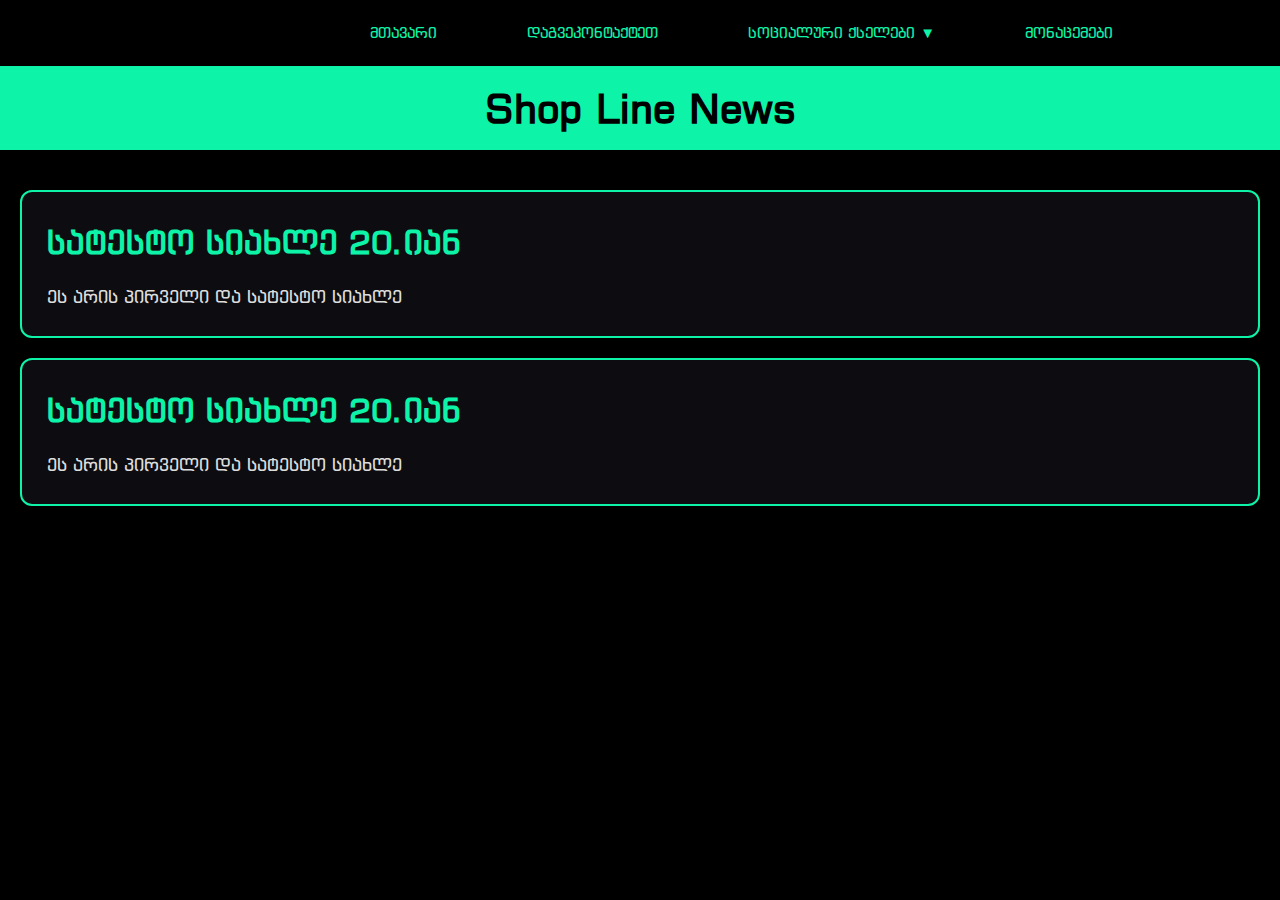
<file: news.html>
<!DOCTYPE html>
<html lang="ka">
<head>
    <meta charset="UTF-8">
    <meta name="viewport" content="width=device-width, initial-scale=1.0">
    <title>Shop Line News</title>
     <link rel="icon" type="image/x-icon" href="https://i.postimg.cc/L6Hs0C8f/Picsart-25-01-12-17-54-48-653.jpg">
    <link rel="stylesheet" href="styles.css" type="text/css" media="all" />
</head>
<body>
    <nav class="navbar">
    <div class="navbar-logo">
        <a href="#"> Shop Line</a>
    </div>
    <ul class="navbar-links">
        <li><a href="index.html">მთავარი</a></li>
       <li><a href='mailto:nadashviligio707@gmail.com'>დაგვეკონტაქტეთ</a></li>
        <li class="dropdown">
            <a href="javascript:void(0)">სოციალური ქსელები ▼</a>
            <div class="dropdown-content">
                <a href="#">Tik Tok</a>
                <a href="#">Instagram</a>
                <a href="#">Facebook</a>
            </div>
        </li>
        <li><a href="#">მონაცემები</a></li>
    </ul>
    <div class="navbar-toggle" onclick="toggleMenu()">
        &#9776;
    </div>
</nav>
    <header>
        <h1>Shop Line News</h1>
    </header>

    <section id="newsFeed"></section>

    <script>
        // fetch the JSON file
        fetch('news.json')
            .then(response => response.json())  // Convert the response to JSON
            .then(newsData => {
                const feed = document.getElementById('newsFeed');
                
                // loop through the news data in reverse order and add them to the feed
                newsData.reverse().forEach(article => {
                    const card = document.createElement('div');
                    card.classList.add('news-card');
                    card.innerHTML = `
                        <h3>${article.title}</h3>
                        <p>${article.content}</p>
                    `;
                    feed.append(card);  // append adds the latest article at the bottom
                });
            })
            .catch(error => {
                console.error('Error loading the JSON file:', error);
            });
    </script>
    <script src="script.js"></script>
</body>
</html>
</file>
<file: styles.css>
:root {
  --witeli: #0DF4A8;
  --shavi: #0D0D11;
  --tetri: #F6F6F6;
}


/* ძირითადი რეზეტის სტილი */
* {
    margin: 0;
    padding: 0;
    box-sizing: border-box;
    -webkit-user-select: none;
    -ms-user-select: none; 
    user-select: none;
    -webkit-touch-callout: none;
    -webkit-user-select: none;
    -khtml-user-select: none;
    -moz-user-select: none;
    -ms-user-select: none;
    user-select: none;
    -webkit-tap-highlight-color:rgba(0,0,0,0)
    ;
    font-family: myffont;
}
html {
  scroll-behavior: smooth;
}
@font-face{
  font-family: 'myffont';
  src: url( 'bpg_banner_supersquare_caps.ttf')
}
/* საერთო სტილი */
body {
    font-family: myffont;
    background-color: black;
    color: #FFFFFF;
    line-height: 1.6;
    margin: 20px;
    margin: auto;
    overflow-x: hidden;
}
.contb{
  min-width: auto;
  height: auto;
  color: #fff;
  padding: 5px 10px;
  font-weight: bold;
  cursor: pointer;
  transition: all 0.3s ease;
  position: relative;
  display: inline-block;
  outline: none;
  border: 2px solid #ffd819;
  background: var(--tetri);
  border-radius: 5px;
  font-size: 15px;
  position: fixed;
  margin-top: 5px;
  margin-left: 5px;
  border: var(--witeli) 3px initial;
}
a:link, a:visited {
  text-align: center;
  text-decoration: none;
  color:  var(--witeli);
}
.css-button-sharp--yellow:hover {
  background: #fff;
  color: #ffd819
}
header {
    background-color: var(--witeli);
    padding: 10px 0;
    text-align: center;
    width:100%;
}

header h1 {
    margin: 0;
    font-size: 2.5em;
    color: black;
}

#productsGrid {
    display: grid;
    grid-template-columns: repeat(auto-fit, minmax(200px, 1fr));
    gap: 20px;
    padding: 20px 0;
    display: flex;
    flex-wrap: wrap;
    justify-content: center;
    color: var(--witeli);
}

.product-card {
    background-color: var(--shavi);
    padding: 25px;
    border: 2px solid var(--witeli);
    border-radius: 10px;
    text-align: center;
    cursor: pointer;
    transition: transform 0.3s;
    width: 25%;
    height: auto;
}

.product-card img {
    max-width: 10%;
    height: auto;
    border-radius: 10px;
}
.product-price {
    color: var(--witeli);
    font-size: 15px;
    margin-top: 0px;
}
h3{
  font-size: 15px;
}
#searchInput {
    width: 45%;
    padding: 10px;
    border: none;
    border-radius: 5px;
    margin-top: 10px;
    font-size: 1em;
    background-color: var(--shavi);
    color: var(--witeli);
}
#categories {
    width: 20%;
    padding: 10px;
    border: none;
    border-radius: 5px;
    margin-top: 10px;
    font-size: 1em;
    background-color: var(--shavi);
    color: var(--witeli);
}
#sortOrder {
    width: 25%;
    padding: 10px;
    border: none;
    border-radius: 5px;
    margin-top: 10px;
    font-size: 1em;
    background-color: var(--shavi);
    color: var(--witeli);
}

#productModal {
    display: none;
    position: fixed;
    top: 0;
    left: 0;
    width: 100%;
    height: 100%;
    background-color: #00000073;
    justify-content: center;
    align-items: center;
    z-index: 1000;
    backdrop-filter: blur(10px);
}

.modal-content {
    background-color: var(--witeli)C7;
    backdrop-filter: blur(30px);
    padding: 20px;
    border-radius: 10px;
    text-align: left;
    width: 80%;
    max-width: 600px;
    color: #0DF4A8;
    border: solid 2px  var(--witeli);
}

.modal-content h2 {
    margin: 0 0 10px;
}

.modal-content p {
    margin: 5px 0;
}

.modal-content button {
    background-color: var(--witeli);
    color: #000;
    border: none;
    padding: 10px;
    border-radius: 5px;
    cursor: pointer;
    transition: background-color 0.3s;
}

.modal-content button:hover {
    background-color: var(--witeli);
}
nav{
  display: flex;
  flex-wrap: wrap;
  justify-content: space-around;
}
.fbtn{
  width: 25%;
  padding: 10px;
  font-size: 15px;
  margin:10px;
  background-color: var(--tetri);
  border: none;
  color: var(--witeli);
  border-radius: 2px;
}
.pm1{
    width:100%;
    height:auto;
    font-size:15px;
    text-aling:center;
    color: black;
    padding:20px;
    margin-top:-10px;
}
iframe{
  height: 80%;
  border-radius:5px;
  border: solid 2px  var(--witeli);
}
.product-button-cont{
  width: 100%;
  height: auto;
}
.product-button{
  width: 100%;
  height: 60px;
  background-color: var(--shavi);
  border: none;
  font-size: 20px;
}
/* ძირითადი სტილები */
.ad-container {
  display: flex;
  flex-wrap: wrap;
  background-color: var(--shavi); /* ფონური ფერი */
  border-radius: 10px;
  overflow: hidden;
  margin: 20px;
  border: 1px solid var(--witeli);
  color: var(--witeli);
}

.ad-image {
  flex: 1;
  width: 60%;
  object-fit: cover;
}

.ad-content {
  flex: 1;
  padding: 20px;
  background-color: var(--shavi); /* შიდა კონტენტის ფონური ფერი */
  color: var(--witeli); /* ტექსტის ფერი */
}

.ad-content h2 {
  margin: 0;
  font-size: 1.8em;
}

.ad-content p {
  margin: 10px 0;
  font-size: 1em;
}

.ad-button {
  display: inline-block;
  background-color:  var(--shavi); /* ღილაკის ფერი */
   /* ღილაკის ტექსტის ფერი */
  
  text-decoration: none;
  padding: 10px 20px;
  border-radius: 5px;
  margin-top: 10px;
  transition: background-color 0.3s ease;
  border: 1px solid ;
}

/* მედია მოთხოვნები რესპონსიულობისთვის */
@media (max-width: 768px) {
  .ad-container {
    flex-direction: column;
  }

  .ad-image {
    width: 100%;
    height: auto;
  }
}

@media (max-width: 480px) {
  .ad-content h2 {
    font-size: 1.5em;
  }

  .ad-content p {
    font-size: 0.9em;
  }

  .ad-button {
    padding: 8px 16px;
  }
}
@media only screen and (max-width: 600px) {
  #sortOrder {
    width: 91%;}
    #categories {
    width: 91%;}
    #searchInput {
    width: 91%;}
    .product-card{
      width: 85%;
      height: 400px;
      padding: 20px;
      
    }
    h3{
      font-size: 20px;
    }
    .product-price{
      font-size: 20px;
    }
    .fbtn{
        font-size: 13px;
        padding:7px;
    }
    .sif{
        margin-top:0px;
    }
}
/* General Footer Styling */
.footer {
  background-color: var(--witeli);
  color: var(--shavi);
  padding: 20px 0;
  font-size: 14px;
  box-shadow: 0 -2px 10px rgba(0, 0, 0, 0.1);
}

.footer .container {
  max-width: 1200px;
  margin: 0 auto;
  display: flex;
  flex-wrap: wrap;
  justify-content: space-between;
  gap: 20px;
}

.footer .footer-logo,
.footer .footer-links,
.footer .footer-social {
  flex: 1 1 200px;
  text-align: center;
  padding: 10px;
}

.footer .footer-logo h3 {
  margin: 0;
  font-size: 18px;
  font-weight: bold;
  color: var(--shavi);
}

.footer .footer-logo p {
  margin: 5px 0 0;
  font-size: 14px;
  color: var(--shavi);
}

.footer .footer-links h4,
.footer .footer-social h4 {
  margin-bottom: 10px;
  font-size: 16px;
  color: var(--shavi);
}

.footer .footer-links a,
.footer .footer-social a {
  color: var(--shavi);
  text-decoration: none;
  margin-right: 15px;
  font-size: 14px;
  display: inline-block;
  margin-top: 5px;
}

.footer .footer-bottom {
  margin-top: 20px;
  border-top: 1px solid #444;
  padding-top: 10px;
  text-align: center;
}

.footer .footer-bottom p {
  margin: 0;
  font-size: 12px;
  color: var(--shavi);
}

/* Responsive Styles */
@media (max-width: 768px) {

  .footer .footer-logo,
  .footer .footer-links,
  .footer .footer-social {
    text-align: center;
  }

  .footer .footer-links a,
  .footer .footer-social a {
    margin-right: 5px;
    font-size: 14px;
  }
}

@media (max-width: 480px) {
  .footer {
    padding: 10px 0;
  }

  .footer .footer-logo h3 {
    font-size: 16px;
  }

  .footer .footer-links a,
  .footer .footer-social a {
    font-size: 12px;
  }

  .footer .footer-bottom p {
    font-size: 10px;
  }
}
/* Progress Bar Styles */
.progress-bar {
  position: fixed;
  top: 0;
  left: 0;
  width: 0;
  height: 5px;
  background-color: #FFFFFF;
  z-index: 1000;
  transition: width 0.1s ease-out;
  box-shadow: 0px 0px 10px white;
}
 #newsFeed {
            display: flex;
            flex-direction: column;
            justify-content: flex-start;
            gap: 20px;
            padding: 20px;
            margin-top: 20px;
        }

        .news-card {
            background-color: var(--shavi);
            padding: 25px;
            border: 2px solid var(--witeli);
            border-radius: 12px;
            box-shadow: 0 6px 15px rgba(0, 0, 0, 0.3);
            transition: transform 0.3s ease, box-shadow 0.3s ease;
        }

        .news-card:hover {
            transform: translateY(-7px);
            box-shadow: 0 10px 25px rgba(0, 0, 0, 0.4);
        }

        .news-card h3 {
            font-size: 2rem;
            color: var(--witeli);
            font-weight: 700;
            margin-bottom: 15px;
            text-transform: capitalize;
        }

        .news-card p {
            font-size: 1.1rem;
            color: #ddd;
            line-height: 1.6;
            font-weight: 400;
        }

        .news-card p + p {
            margin-top: 15px;
        }

        /* Media Queries for responsiveness */
        @media (max-width: 768px) {
            header h1 {
                font-size: 2.4rem;
            }

            .news-card h3 {
                font-size: 1.6rem;
            }

            .news-card p {
                font-size: 1rem;
            }
        }

        @media (max-width: 480px) {
            header h1 {
                font-size: 1.8rem;
            }

            .news-card h3 {
                font-size: 1.4rem;
            }

            .news-card p {
                font-size: 0.9rem;
            }
        }/* Global Reset */

/* Navbar Styles */
.navbar {
    display: flex;
    justify-content: space-around;
    align-items: center;
    background-color: black;
    padding: 20px 40px;
    position: sticky;
    top: 0;
    z-index: 1000;
    box-shadow: 0 2px 0px var(--witeli);
}

.navbar-logo a {
    color: var(--witeli);
    font-size: 20px;
    font-weight: 700;
    letter-spacing: 1px;
    text-transform: uppercase;
    transition: color 0.3s ease;
    text-decoration: none;
    display: none;
}

/* Navbar Links */
.navbar-links {
    display: flex;
    gap: 40px;
    align-items: center;
}

.navbar-links li {
    list-style: none;
}

.navbar-links a {
    color: var(--witeli);
    font-size: 15px;
    font-weight: 500;
    padding: 10px 25px;
    border-radius: 3px;
    transition: background-color 0.3s ease, transform 0.3s ease;
    text-decoration: none;
}

.navbar-links a:hover {
    background-color: var(--witeli);
    color: black;
    transform: translateY(-2px);
}

/* Dropdown Menu */
.dropdown {
    position: relative;
}

.dropdown-content {
    display: none;
    position: absolute;
    background-color: black;
    min-width: 180px;
    border-radius: 3px;
    box-shadow: 0 5px 15px rgba(0, 0, 0, 0.2);
}

.dropdown-content a {
    color: var(--witeli);
    padding: 12px 20px;
    display: block;
    font-size: 16px;
    font-weight: 500;
    border-radius: 3px;
}

.dropdown-content a:hover {
    background-color: var(--witeli);
    color: black;
}

.dropdown:hover .dropdown-content {
    display: block;
}

/* Mobile Menu Toggle */
.navbar-toggle {
    display: none;
    font-size: 30px;
    color: var(--witeli);
    cursor: pointer;
    border-radius: 3px;
    padding: 5px 10px;
}

/* Responsive Styling */
@media screen and (max-width: 768px) {
    .navbar {
        padding: 5px 5px;
        justify-content: space-between;
        font-size: 25px;
    }

    .navbar-logo a {
        font-size: 22px;
        display: flex;
    }

    .navbar-links {
        display: none;
        flex-direction: column;
        width: 100%;
        background-color:black;
        position: absolute;
        top: 70px;
        left: 0;
        padding: 20px;
        border-top: 2px solid var(--witeli);
        font-size: 25px;
        border-radius: 3px;
        
    }

    .navbar-links li {
        margin: 10px 0;
        text-align: center;
    }

    .navbar-links.active {
        display: flex;
    }

    .navbar-toggle {
        display: block;
    }
}
</file>
